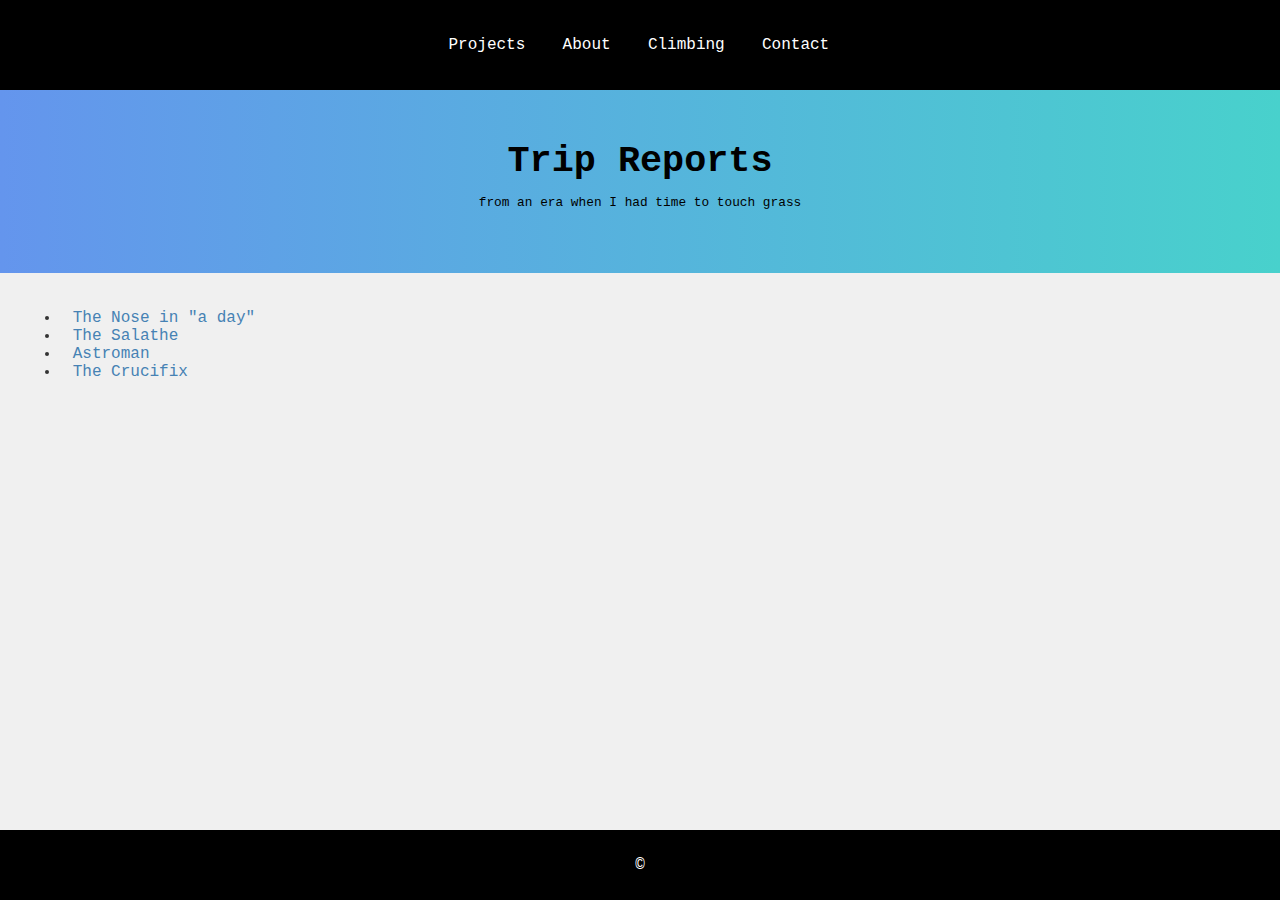
<file: climbing.html>
<!DOCTYPE html>
<html lang="en">
<head>
    <meta charset="UTF-8">
    <meta name="viewport" content="width=device-width, initial-scale=1.0">
    <link rel="stylesheet" href="style.css">
    <title>Climbing Links</title>
</head>
<body>
    <header>
        <nav>
            <ul>
                <li><a href="index.html">Projects</a></li>
                <li><a href="about.html">About</a></li>
                <li><a href="climbing.html">Climbing</a></li>
                <li><a href="mailto:shino.jomoto@gmail.com">Contact</a></li>
            </ul>
        </nav>
    </header>

    <main>
        <section class="hero">
            <h1>Trip Reports</h1>
            <p>from an era when I had time to touch grass</p>
        </section>
        
        <section class="links">
            <ul>
                <li><a href="http://www.supertopo.com/tr/How-I-Learned-to-Climb-the-NIAD-in-3-Days-and-2-Nights/t11056n.html" target="_blank">The Nose in "a day"</a></li>
                <li><a href="http://www.supertopo.com/tr/A-Laywomans-Account-of-a-Not-Too-Soggy-Siege-on-the-Salathe-with-Some-Spaniards/t11039n.html" target="_blank">The Salathe</a></li>
                <li><a href="http://www.supertopo.com/tr/A-Laywomans-Account-of-Astroman/t11015n.html" target="_blank">Astroman</a></li>
                <li><a href="crucifix.html" target="_blank">The Crucifix</a></li>
            </ul>
        </section>
    </main>

    <footer>
        <p>&copy; </p>
    </footer>
</body>
</html>
</file>
<file: style.css>
/* General styles */
body {
    font-family: "SF Mono", "SFMono-Regular", Menlo, Consolas, "Liberation Mono", "Courier New", monospace;
    margin: 0;
    padding: 0;
    background-color: #f0f0f0;
    color: #333;
}

header {
    background-color: #000;
    color: #fff;
    padding: 20px;
    text-align: center;
}

header nav ul {
    list-style: none;
    padding: 0;
}

header nav ul li {
    display: inline;
    margin-right: 15px;
}

header nav ul li a {
    color: #fff;
    text-decoration: none;
}

header nav ul li a:hover {
    text-decoration: underline;
}

/* Hero section */
.hero {
    background: linear-gradient(90deg, rgba(100,149,237,1) 0%, rgba(72,209,204,1) 100%);
    text-align: center;
    padding: 50px;
    color: #000;
}

.hero h1 {
    margin: 0;
    font-size: 2.3em;
}

.hero p {
    font-size: 0.8em; /* Smaller paragraph text */
}

/* Blog post section */
.blog-posts, .trip-reports, .links {
    padding: 20px;
    font-family: inherit; /* Inherits from body */
}

h2 {
    margin-top: 0;
}

/* Hyperlink styling */
a {
    color: #4682B4; /* Medium steel blue */
    text-decoration: none;
    margin-left: 12.7px; /* Moves the links over by half an inch */
}

a:hover {
    color: #5F9EA0; /* Lighter cadet blue on hover */
    text-decoration: underline; /* Underline on hover */
}

/* Footer */
footer {
    background-color: #000;
    color: #fff;
    text-align: center;
    padding: 10px 0;
    position: fixed;
    width: 100%;
    bottom: 0;
}
</file>
